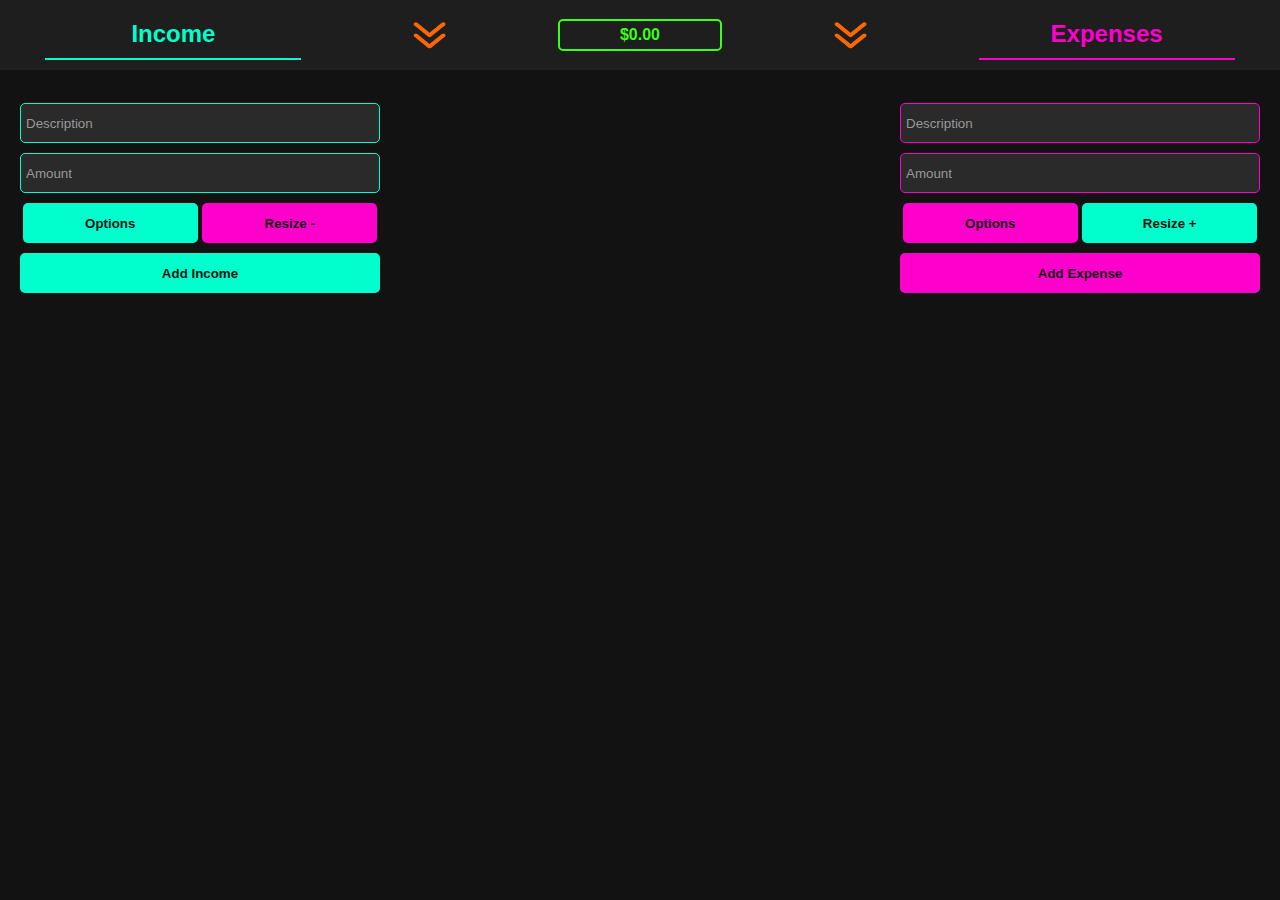
<file: index.html>
<!DOCTYPE html>
<html lang="en">
<head>
    <meta charset="UTF-8">
    <meta name="viewport" content="width=device-width, initial-scale=1.0">
    <title>Money Cracker</title>
    <link rel="icon" href="mc_logo_v1.png">
    <link rel="stylesheet" href="styles.css">
</head>
<body>
    <div class="header-container">
        <h2 id="income-header">Income</h2>
        <div class="menu" id="in-menu"><img class="d" src="d.png" alt="logo">
            <div class="h"></div>
            <div class="dropdown-content">
                <button onclick="showAllIncome()">Show All Income</button>
                <button onclick="showActualSizesIncomes()">Show True Sizes</button>
                <button onclick="incomeTypesInfo()">Viev Income Types</button>
                <button onclick="o6()">Custom Options</button>      
                <button onclick="o3()">Sort</button>
                <button onclick="o4()">Delete All</button>
            </div>
        </div>
        <div class="balance" id="balance">$0.00</div>
        <div class="menu" id="ex-menu"><img class="d" src="d.png" alt="logo">
            <div class="h"></div>
            <div class="dropdown-content">
                <button onclick="showAllExpenses()">Show All Expenses</button>
                <button onclick="showActualSizesExpenses()">Show True Sizes</button>
                <button onclick="expenseTypesInfo()">Viev Expense Types</button>
                <button onclick="o7(1)">Custom Options</button>      
                <button onclick="o3()">Sort</button>
                <button onclick="o5()">Delete All</button>
                 
            </div>
        </div>
        <h2 id="expense-header">Expenses</h2>
    </div>
    <div class="container">
        <div class="left">
            <input type="text" id="income-desc" placeholder="Description">
            <input type="number" id="income-amount" placeholder="Amount">
            <div class="half_buttons">
                <button id="opincome" onclick="handleOPIncome()">Options</button>
                <button id="resize_down" onclick="resizeDown()">Resize -</button>
            </div>
            <button onclick="addIncome()">Add Income</button>
            <div id="income-list"></div>
        </div>
        <div class="right">
            <input type="text" id="expense-desc" placeholder="Description">
            <input type="number" id="expense-amount" placeholder="Amount">
            <div class="half_buttons">
                <button id="opexpense" onclick="handleOPExpense()">Options</button>
                <button id="resize_up" onclick="resizeUp()">Resize +</button>
            </div>
            <button id="expense" onclick="addExpense()">Add Expense</button>
            
            <div id="expense-list"></div>
        </div>
    </div>
    <div id="context-menu" class="context-menu">
        <button onclick="handleContextAction('info')" ontouchend="handleContextAction('info')">Info</button>
        <button onclick="handleContextAction('edit')" ontouchend="handleContextAction('edit')">Edit</button>
        <button onclick="handleContextAction('delete')" ontouchend="handleContextAction('delete')">Delete</button>
        <button onclick="handleContextAction('hide')" ontouchend="handleContextAction('hide')">Hide</button>
        <button onclick="handleContextAction('resizesmall')" ontouchend="handleContextAction('resizesmall')">Resize small</button>
        <button onclick="handleContextAction('resizebig')" ontouchend="handleContextAction('resizebig')">Resize big</button>
    </div>
    <div class="overlay" id="overlay"></div>
    <div class="popup" id="popup">
        <div class="selectable-input-divs">
            <div class="selectable-option" id="income_1" data-value="salary">Salary</div>
            <div class="selectable-option" id="income_2" data-value="gift">Gift</div>
            <div class="selectable-option" id="income_3" data-value="business">Business</div>
            <div class="selectable-option" id="income_4" data-value="interest">Interest</div>
            <div class="selectable-option" id="income_5" data-value="custom">Custom</div>
            <div class="selectable-option" id="income_6" data-value="other">Other</div>
        </div>
    </div>
    <div class="popup" id="popup2">
        <div class="selectable-output-divs">
            <div class="selectable-option" id="expense_1" data-value="food">Food</div>
            <div class="selectable-option" id="expense_2" data-value="fun">Going Out</div>
            <div class="selectable-option" id="expense_3" data-value="groceries">Groceries</div>
            <div class="selectable-option" id="expense_4" data-value="shopping">Shopping</div>
            <div class="selectable-option" id="expense_5" data-value="transport">Transport</div>
            <div class="selectable-option" id="expense_11" data-value="custom 1">Custom 1</div>
            <div class="selectable-option" id="expense_22" data-value="custom 2">Custom 2</div>
            <div class="selectable-option" id="expense_33" data-value="custom 3">Custom 3</div>
            <div class="selectable-option" id="expense_6" data-value="other">Other</div>
        </div>
    </div>
    <div class="popup_sort" id="sorts">
        <div class="so">
            <div class="s" id="sort_1">Newest-Oldest</div>
            <div class="s" id="sort_2">Oldest-Newest</div>
            <div class="s" id="sort_3">Amount Ascending</div>
            <div class="s" id="sort_4">Amount Descending</div>
            <div class="s" id="sort_5">Type Main</div>
            <div class="s" id="sort_6">Type Other</div>
        </div>
    </div>
    <div class="delete_all" id="di">
        <div class="del_inc" id="del_1">
            <div id="confirm_text">Are you sure you want to delete all income?</div>
            <div class="del" id="del_2" onclick="delI(true)">Yes</div>
            <div class="del" id="del_3" onclick="delI(false)">No</div>
        </div>
    </div>
    <div class="delete_al" id="de">
        <div class="del_exp" id="del_11">
            <div id="confirm_text">Are you sure you want to delete all expenses?</div>
            <div class="del" id="del_22" onclick="delE(true)">Yes</div>
            <div class="del" id="del_33" onclick="delE(false)">No</div>
        </div>
    </div>

    <div class="custom" id="ci">
        <div class="cp" id="cdc">Custom</div>
        <textarea class="tea" id="cite"></textarea>
        <button id="cisb" onclick="hc()">Submit</button>
    </div>
    <div class="custom" id="ce">
        <div class="cp">Custom 1</div>
        <textarea class="tea" id="cete1"></textarea>
        <div class="cp">Custom 2</div>
        <textarea class="tea" id="cete2"></textarea>
        <div class="cp">Custom 3</div>
        <textarea class="tea" id="cete3"></textarea>
        <button id="cesb" onclick="hc()">Submit</button>
    </div>
    <div id="i"></div>
    <div id="tpi"></div>
    <div id="tpe"></div>
    <div class='custom', id="ec">
        <div class="ecd" id="cusotm_title"></div>
        <textarea class="tea" id="tea"></textarea>
        <button id="bb" onclick="ctp()">Submit</button>
    </div>
    <div class="edir" id="edir">
        <div class="e">Description:</div>
        <textarea class="te" id="ed"></textarea>
        <div class="e">Amount</div>
        <textarea class="te" id="ea"></textarea>
        <button id="b" onclick="lastlast()">Submit</button>
    </div>
    <script src="script.js"></script>
</body>
</html>
</file>
<file: styles.css>
/* styles.css */
body {
    font-family: 'Roboto', sans-serif;
    margin: 0;
    padding: 0;
    background-color: #121212;
    color: #f0f0f0;
    display: flex;
    flex-direction: column;
    align-items: center;
}

.header-container {
    display: flex;
    justify-content: space-around;
    align-items: center;
    width: 100%;
    /* max-width: 1200px; */
    /* position: fixed; */
    top: 0;
    z-index: 10;
    background-color: #1e1e1e;
    padding: 10px 0;
}

@media (max-width: 768px) {
    .header-container {
        height: 1.3rem;
    }

    h2 {
        font-size: 1rem;
    }
    #balance {
        font-size: 1rem;
        width: 90px;
    }
}


h2 {
    width: 20%;
    text-align: center;
    margin: 0;
    padding: 10px 0;
}

#income-header {
    color: #00ffcc;
    border-bottom: 2px solid #00ffcc;
}

#expense-header {
    color: #ff00cc;
    border-bottom: 2px solid #ff00cc;
}

.balance {
    width: 150px;
    padding: 5px;
    background-color: #1e1e1e;
    border: 2px solid #39ff14;
    text-align: center;
    font-weight: bold;
    border-radius: 5px;
    color: #39ff14;
}

.container {
    display: flex;
    width: 100%;
    margin-top: 0.5rem;
    padding: 20px;
    box-sizing: border-box;
    justify-content: space-between;
}

.left {
    width: 50%;
    display: flex;
    flex-direction: column;
    align-items: flex-start;
}

.right {
    width: 49.8%;
    display: flex;
    flex-direction: column;
    align-items: flex-end;
}

input, button {
    width: 22.5rem;
    height: 3em;
    padding: 5px;
    margin: 5px 0;
    box-sizing: border-box;
    border-radius: 5px;
}

.selectable-input-divs, .selectable-output-divs {
    margin: 10px 0;
    width: 22.5rem;
    display: flex;
    flex-wrap: wrap;
    justify-content: space-between;
}

.half_buttons {
    width: 22.5rem;
    justify-content: space-around;
    box-sizing: border-box;
    /* color: #121212; */
    text-align: center;
}

#resize_down, #opincome, #resize_up, #opexpense {
    width: calc(50% - 5px);
}

@media (max-width: 768px) {
    input, button {
        width: 90%;
        max-width: 22.5rem;
    }

    .selectable-input-divs, .selectable-output-divs {
        width: 90%;
        max-width: 22.5rem;
    }
    .half_buttons {
        width: 90%;
        max-width: 22.5rem;
    }

    #resize_down, #opincome, #resize_up, #opexpense {
        width: calc(50% - 5px);
    }
}

input {
    background-color: #2a2a2a;
    border: 1px solid #00ffcc;
    color: #f0f0f0;
}

input::placeholder {
    color: #999;
}

button {
    background-color: #00ffcc;
    color: #121212;
    border: none;
    cursor: pointer;
    font-weight: bold;
}

#expense, #opexpense, #resize_down {
    background-color: #ff00cc;
}

button:hover {
    background-color: #00ccb3;
}

#expense:hover, #opexpense:hover, #resize_down:hover{
    background-color: #cd03a5;
}

.right input, .right button {
    border-color: #ff00cc;
}


#expense-list {
    display: block;
    flex-wrap: wrap;
    width: 100%;
    justify-content: flex-start;
}

#income-list {
    display: flex; /* Use flexbox for layout */
    flex-direction: column; /* Stack items vertically */
    justify-content: flex-end; /* Align items to the bottom (right side in a column layout) */
    /* gap: 0.5px; */
    width: 100%; /* Full width of the container */
}

#income-list > div {
    align-self: flex-end; /* Align each item to the right within the flex container */
}



.list-item {
    position: relative; /* Add this to position the ::after pseudo-element correctly */
    display: flex;
    flex-direction: column;
    justify-content: center;
    align-items: center;
    background-color: #2a2a2a;
    border: 1px solid #00ffcc;
    color: #f0f0f0;
    border-radius: 5px;
    width: 22pc; /* Adjust as needed */
    overflow: hidden; /* Ensures the pseudo-elements stay within the boundaries */
    --triangle-color: #2a2a2a; /* Default color */
}

.list-item::after {
    content: '';
    position: absolute;
    bottom: 0;
    right: 0;
    width: 25px;
    height: 25px;
    background-color: var(--triangle-color);
    clip-path: polygon(100% 0, 0 100%, 100% 100%);
}



@media (max-width: 768px) {
    .list-item {
        width: 100%;
    }
}


.right .list-item {
    border-color: #ff00cc;
}


.list-item .delete-button {
    display: none;
    position: absolute;
    background-color: red;
    border: none;
    color: white;
    padding: 5px;
    cursor: pointer;
    border-radius: 50%;
}

.list-item.show-delete .delete-button {
    display: block;
}

.context-menu {
    display: none;
    position: absolute;
    background-color: #333;
    border: 1px solid #00ffcc;
    border-radius: 5px;
    width: 10%;
    z-index: 1000;
    padding: 5px;
    color: #f0f0f0;
    box-shadow: 0 2px 10px rgba(0, 0, 0, 0.5);
}

.context-menu button {
    display: block;
    width: 100%;
    padding: 5px;
    background: none;
    border: none;
    color: #f0f0f0;
    text-align: left;
    cursor: pointer;
    border-bottom: 1px solid #00ffcc; /* Add this line for separation */
}

.context-menu button:hover {
    background-color: #555;
}


.overlay {
    display: none;
    position: fixed;
    top: 0;
    left: 0;
    width: 100%;
    height: 100%;
    background-color: rgba(0, 0, 0, 0.5);
    z-index: 999;
}

.popup {
    display: none;
    position: fixed;
    top: 50%;
    left: 50%;
    transform: translate(-50%, -50%);
    border: 1px solid #ff4d00;
    background-color: #333;
    box-shadow: 0 0 10px rgba(0, 0, 0, 0.1);
    padding: 20px;
    z-index: 1000;
}

.selectable-option {
    width: calc(33% - 5px); /* Two items per row with spacing */
    color: black;
    padding: 10px;
    margin-bottom: 5px;
    background-color: #333;
    border-radius: 5px;
    border: 1px solid #00ffcc;
    cursor: pointer;
    box-sizing: border-box;
    /* color: #121212; */
    text-align: center;
}

.selectable-option:last-child {
    color: white;
}

.selectable-output-divs .selectable-option {
    border: 1px solid #ff00cc;
}

/* #income_1, #income_2, #income_3, #income_4, #income_5, #expense_1, #expense_2, #expense_3, #expense_4, #expense_5 {
    background-color: #333;
} */

 #income_1, #expense_2 {
    background-color: #00b3ff;
}

#income_2, #expense_3 {
    background-color: #00ff15;
}

#income_3, #expense_5 {
    background-color: #cc00ff;
}

#income_4, #expense_1 {
    background-color: #ffff00;
}

#income_5, #expense_4 {
    background-color: #ff9900;
}

#expense_11 {
    background-color: #ff3535;
}

#expense_22 {
    background-color: #b3aab1;
}

#expense_33 {
    background-color: #b4eeb4;
}

@media (max-width: 768px) {
    .selectable-option {
        width: 70%; 
        margin-left: auto; /* Center items */
        margin-right: auto; /* Center items */
    }
    .selectable-option:last-child {
        width: 70%;
    }
}

#resize_down {
    background-color: #ff00cc;
}


.menu {
    position: relative;
    display: inline-block;
    cursor: pointer;
    /* color: #ff4d00 */
    /* padding: 10px 20px; */
    padding-top: 5px;
    /* border: 1px solid #ff4d00; */
}

.d {
    width: 75px;
    height: 35px;
    z-index: 1;
}

.dropdown-content {
    display: none;
    position: absolute;
    background-color: #333;
    min-width: 140px;
    box-shadow: 0 0 10px rgba(0, 0, 0, 0.1);
    z-index: 1;
    padding: 10px;
    border: 1px solid #ff4d00;
}

.dropdown-content button,
.submenu .dropdown-content button {
    font-size: 12px;
    width: calc(100%); /* Full width with padding */
    color: #ffffff;
    padding: 10px;
    margin-bottom: 5px;
    background-color: #333;
    border-radius: 5px;
    border: 1px solid #00ffcc;
    cursor: pointer;
    box-sizing: border-box;
    text-align: center;
}

.dropdown-content button:hover,
.submenu .dropdown-content button:hover {
    background-color: #555;
}

.dropdown-content button:hover,
.submenu .sub-dropdown-content button:hover {
    background-color: #555;
}

.menu:hover .dropdown-content {
    display: block;
}

.submenu {
    position: relative;
}

.sub-dropdown-content {
    display: none;
    position: absolute;
    top: 0;
    left: 100%;
    margin-left: 10px;
    background-color: #333;
    box-shadow: 0 0 10px rgba(0, 0, 0, 0.1);
    z-index: 1;
    padding: 10px;
    border: 1px solid #ff4d00;
}

.submenu:hover .sub-dropdown-content {
    display: block;
}



.popup_sort {
    display: none;
    position: fixed;
    width: 40%;
    top: 50%;
    left: 50%;
    transform: translate(-50%, -50%);
    border: 1px solid #ff4d00;
    background-color: #333;
    box-shadow: 0 0 10px rgba(0, 0, 0, 0.1);
    padding: 20px;
    z-index: 1000;
}

.delete_all, .delete_al{
    display: none;
    position: fixed;
    width: 40%;
    top: 50%;
    left: 50%;
    transform: translate(-50%, -50%);
    border: 1px solid #ff4d00;
    background-color: #333;
    box-shadow: 0 0 10px rgba(0, 0, 0, 0.1);
    padding: 20px;
    z-index: 1000;
}

.custom {
    display: none;
    position: fixed;
    width: 15%;
    top: 50%;
    left: 50%;
    transform: translate(-50%, -50%);
    border: 1px solid #ff4d00;
    background-color: #333;
    box-shadow: 0 0 10px rgba(0, 0, 0, 0.1);
    padding: 20px;
    z-index: 1000;
}

@media (max-width: 768px) {
    .popup_sort, .delete_all, .delete_al {
        width: 70%;
    }
    .custom {
        width: 50%;
    
    }
}

.so {
    margin: 10px 0;
    display: flex;
    flex-wrap: wrap;
    justify-content: space-between;
}

.del_inc, .del_exp {
    margin: 10px 0;
    display: flex;
    flex-wrap: wrap;
    justify-content: center;
    text-align: center;
}

.s {
    width: calc(50% - 20px); /* Two items per row with spacing */
    color: rgb(255, 255, 255);
    padding: 10px;
    margin-bottom: 5px;
    background-color: #333;
    border-radius: 5px;
    border: 1px solid #00ffcc;
    cursor: pointer;
    box-sizing: border-box;
    /* color: #121212; */
    text-align: center;
    margin: 10px;
}

#confirm_text {
    justify-content: center ;
    text-align: center;
    margin-bottom: 10px;
}

.del {
    width: calc(50% - 20px); /* Two items per row with spacing */
    color: rgb(255, 255, 255);
    padding: 10px;
    margin-bottom: 5px;
    background-color: #333;
    border-radius: 5px;
    border: 1px solid #00ffcc;
    cursor: pointer;
    box-sizing: border-box;
    /* color: #121212; */
    text-align: center;
    margin: 10px;
}


#del_3 {
    border: 1px solid #ff00cc;
 }

#del_22 {
    border: 1px solid #ff00cc;
}

#ex-menu .dropdown-content button {
    /* Add your styles here */
    border: 1px solid #ff00cc; /* Example border */
}

.popup, .popup_sort, .dropdown-content{
    border-radius: 5px;
}

.cp {
    width: 100%;
    display: flex;
    flex-wrap: wrap;
    justify-content: left;
    text-align: center;
    padding-bottom: 3px;
    color: #ff00cc;
}

#cdc {
    color: #00ffcc;
}

.tea {
    /* color: black; */
    width: 78%;
    height: 1.1em;
    font-size: 1.4em;
    margin-bottom: 10px;
    resize: none;
}



#cesb {
    width: 80%;
    height: 3em;
    padding: 5px;
    margin: 5px 0;
    box-sizing: border-box;
    border-radius: 5px;
    background-color: #ff00cc;
}

#cisb {
    width: 80%;
    height: 3em;
    padding: 5px;
    margin: 5px 0;
    box-sizing: border-box;
    border-radius: 5px;
}

#tpi {
    display: none;
    color: #00ffcc;
    position: fixed;
    width: 200px;
    top: 50%;
    left: 50%;
    transform: translate(-50%, -50%);
    border: 1px solid #ff4d00;
    background-color: #333;
    box-shadow: 0 0 10px rgba(0, 0, 0, 0.1);
    padding: 20px;
    z-index: 1000;
}

#tpe {
    display: none;
    color: #ff00cc;
    position: fixed;
    width: 200px;
    top: 50%;
    left: 50%;
    transform: translate(-50%, -50%);
    border: 1px solid #ff4d00;
    background-color: #333;
    box-shadow: 0 0 10px rgba(0, 0, 0, 0.1);
    padding: 20px;
    z-index: 1000;
}

#i {
    display: none;
    /* color: #00ffcc; */
    position: fixed;
    width: 200px;
    top: 50%;
    left: 50%;
    transform: translate(-50%, -50%);
    border: 1px solid #ff4d00;
    background-color: #333;
    box-shadow: 0 0 10px rgba(0, 0, 0, 0.1);
    padding: 20px;
    z-index: 1000;
}

/* .menu:hover {
    background-color: #555;
} */

.h {
    position: absolute;
    top: 50%;
    left: 50%;
    transform: translate(-50%, -50%);
    width: 60%;
    height: 100%;
    background-color: transparent;
    transition: background-color 0.3s;
    z-index: 0;
}

.menu:hover .h {
    background-color: rgba(85, 85, 85, 0.3);
}

/* #ec {
    display: none;
    position: fixed;
    width: 20%;
    top: 50%;
    left: 50%;
    transform: translate(-50%, -50%);
    border: 1px solid #ff4d00;
    background-color: #333;
    box-shadow: 0 0 10px rgba(0, 0, 0, 0.1);
    padding: 20px;
    z-index: 1000;
} */

.edir {
    display: none;
    position: fixed;
    /* width: 30%; */
    width: calc(auto - 50px);
    top: 50%;
    left: 50%;
    transform: translate(-50%, -50%);
    border: 1px solid #ff4d00;
    background-color: #333;
    box-shadow: 0 0 10px rgba(0, 0, 0, 0.1);
    padding: 20px;
    z-index: 1000;
}

.te {
    width: 78%;
    height: 1.1em;
    font-size: 1.4em;
    margin-bottom: 10px;
    resize: none;
}

#b {
    width: 80%;
}
</file>
